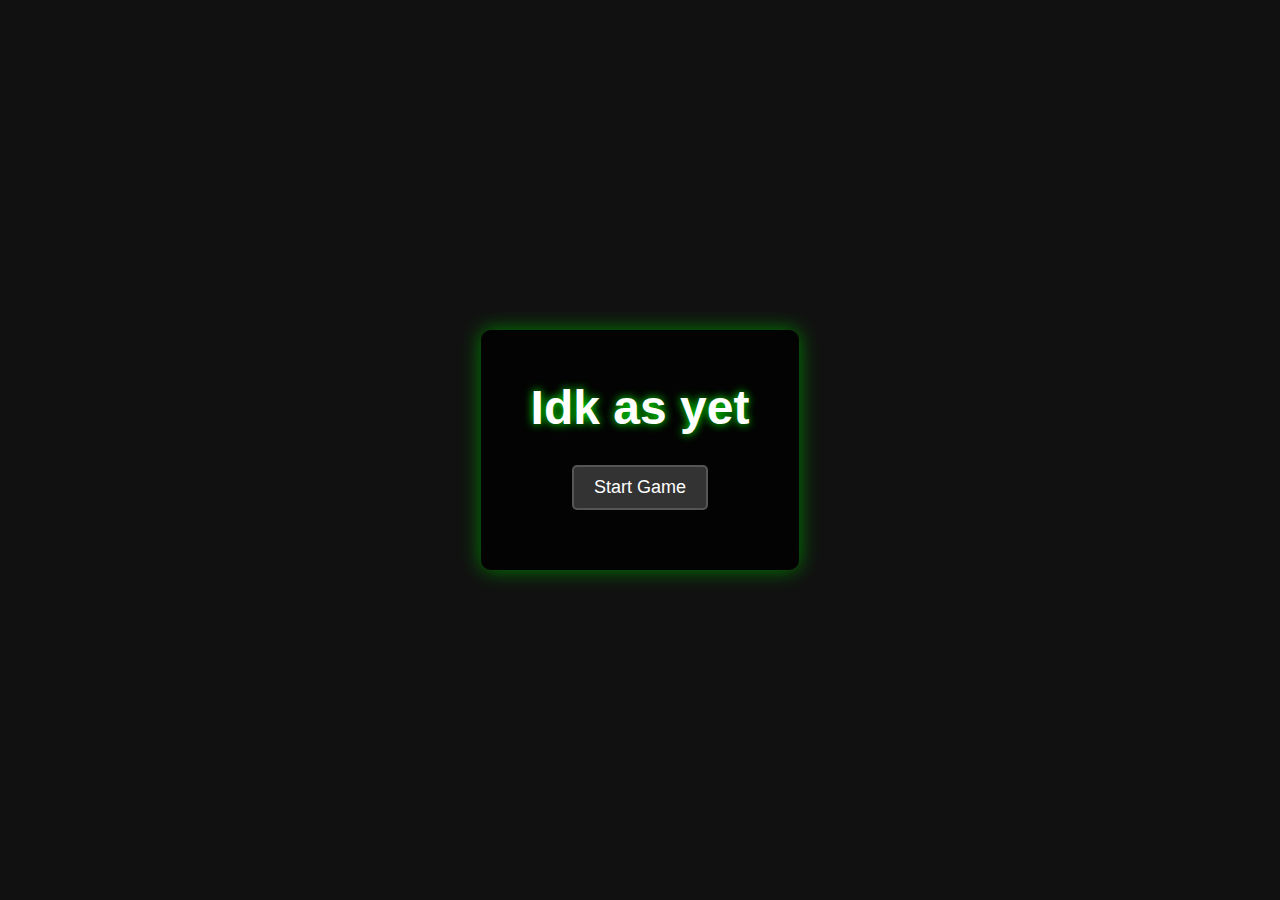
<file: index.html>
<!DOCTYPE html>
<html lang="en">
<head>
    <meta charset="UTF-8">
    <meta name="viewport" content="width=device-width, initial-scale=1.0">
    <title>Idk as yet</title>
    <link rel="stylesheet" href="style.css">
</head>
<body>
    <div id="startScreen">
        <h1>Idk as yet</h1>
        <button onclick="startGame()">Start Game</button>
    </div>

    <div id="menuScreen">
        <h2>Menu</h2>
        <button onclick="resumeGame()">Resume Game</button>
        <button onclick="restartGame()">Restart Game</button>
        <button onclick="showControls()">Controls</button>
        <button onclick="goToMainMenu()">Main Menu</button>
        <div id="controlsInfo" style="display: none; margin-top: 20px;">
            <p>Movement: W, A, S, D</p>
            <p>Shoot: Mouse Click</p>
            <p>Pause: Escape</p>
            <p>Abilities:</p>
            <div id="abilityControls"></div>
            <button onclick="hideControls()">Back</button>
        </div>
    </div>

    <div id="gameWrapper">
        <div id="centerBarrier"></div>

        <div id="stats">
            <span>HP: <span id="hp">100</span></span>
            <span>EXP: <span id="exp">0</span></span>
            <span>Level: <span id="level">1</span></span>
        </div>

        <canvas id="gameCanvas" width="1000" height="600"></canvas>
        <div id="cooldownTimer"></div>
        <div id="cardContainer"></div>

        <div id="gameOverScreen">
            <h1>Game Over</h1>
            <button onclick="restartGame()">Restart</button>
            <button onclick="goToMainMenu()">Main Menu</button>
        </div>
    </div>

    <audio id="expSound" src="https://actions.google.com/sounds/v1/cartoon/pop.ogg" preload="auto"></audio>
    <audio id="powerUpSound" src="https://actions.google.com/sounds/v1/cartoon/clang_and_wobble.ogg" preload="auto"></audio>
    <audio id="shootSound" src="https://actions.google.com/sounds/v1/alarms/beep_short.ogg" preload="auto"></audio>
    <audio id="backgroundMusic" src="Guest666lms.ogg" loop="true" preload="auto"></audio>
    <audio id="gameOverMusic" src="undertale-damage-made-with-Voicemod.mp3" preload="auto"></audio>

    <script src="script.js" defer></script>
</body>
</html>
</file>
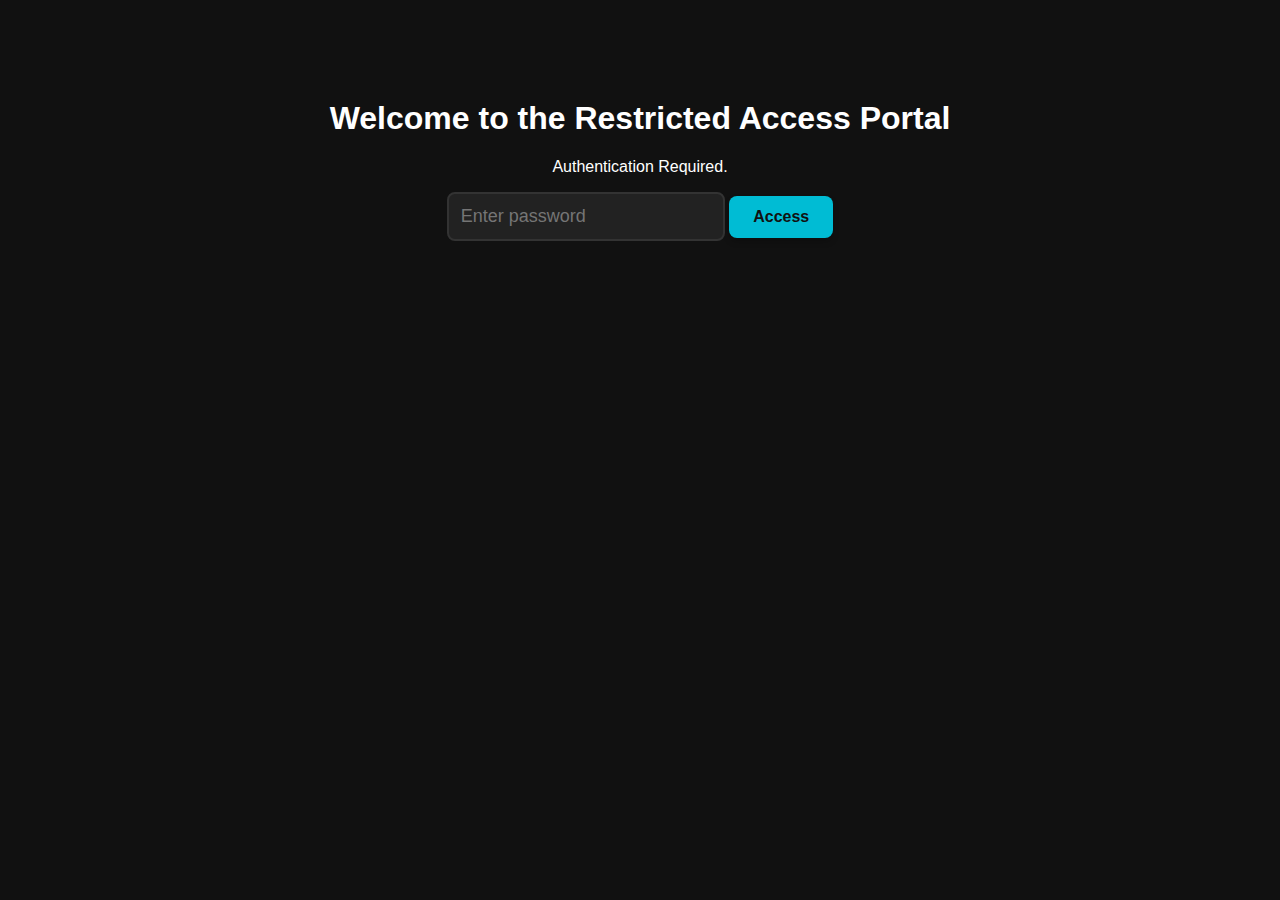
<file: login.html>
<!DOCTYPE html>
<html lang="en">
<head>
    <meta charset="UTF-8">
    <meta name="viewport" content="width=device-width, initial-scale=1.0">
    <title>Login Page</title>
    <style>
        body {
            background-color: #111;
            color: white;
            font-family: 'Inter', Arial, sans-serif;
            text-align: center;
            margin-top: 100px;
        }
        input {
            padding: 12px;
            font-size: 18px;
            width: 250px;
            margin-bottom: 20px;
            border-radius: 8px; /* Slightly more rounded */
            border: 2px solid #333;
            background-color: #222;
            color: white;
            transition: border-color 0.3s;
        }
        input:focus {
            outline: none;
            border-color: #00bcd4; /* A slight focus color */
        }
        button {
            padding: 12px 24px;
            font-size: 16px;
            background-color: #00bcd4; /* Teal color for a modern look */
            color: #111;
            font-weight: bold;
            border: none;
            border-radius: 8px;
            cursor: pointer;
            box-shadow: 0 4px 6px rgba(0, 0, 0, 0.2);
            transition: background-color 0.3s, transform 0.1s;
        }
        button:hover {
            background-color: #0097a7;
            transform: translateY(-1px);
        }
        #message {
            margin-top: 20px;
            font-weight: bold;
            color: #ff5722; /* Warning color */
        }
    </style>
</head>
<body>

    <h1>Welcome to the Restricted Access Portal</h1>
    <p>Authentication Required.</p>

    <!-- Input box to guess the password -->
    <input type="text" id="passwordInput" placeholder="Enter password" />
    <button onclick="checkPassword()">Access</button>

    <p id="message"></p>

    <script>
        let incorrectAttempts = 0;
        const maxAttempts = 15;
        // URL for the Bad Time Simulator (Sans Fight)
        const sansGameUrl = "https://jcw87.github.io/c2-sans-fight/";
        // URL for the "You are an idiot!" prank after 15 attempts (standard Rickroll is used for safety)
        const idiotUrl = "https://www.youtube.com/watch?v=dQw4w9WgXcQ";

        /**
         * Checks the user's password guess and redirects based on the input.
         */
        function checkPassword() {
            const inputElement = document.getElementById("passwordInput");
            const messageElement = document.getElementById("message");
            // Convert input to lower case and trim spaces for case-insensitive checking
            const userGuess = inputElement.value.toLowerCase().trim();
            
            // Clear input field after checking
            inputElement.value = '';

            if (userGuess === "sans") {
                // Case 1: If "sans" is typed, redirect to the Bad Time Simulator.
                messageElement.style.color = '#4CAF50'; // Green for success
                messageElement.innerText = "Password Accepted. Entering Bad Time Sequence...";
                setTimeout(() => {
                    window.location.href = sansGameUrl;
                }, 1000);
                return;

            } else if (userGuess === "gaming") {
                // Case 2: If "gaming" is typed, redirect to the user's index page.
                messageElement.style.color = '#4CAF50';
                messageElement.innerText = "Password Accepted. Accessing Main Index...";
                setTimeout(() => {
                    window.location.href = "index.html"; // The target index file
                }, 1000);
                return;

            } else {
                // Case 3: Incorrect password
                incorrectAttempts++;

                if (incorrectAttempts >= maxAttempts) {
                    // Fail Condition: Redirect after 15 wrong guesses
                    messageElement.style.color = '#F44336'; // Red for severe warning
                    messageElement.innerText = "ACCESS DENIED. Maximum attempts exceeded. Initiating system override...";
                    setTimeout(() => {
                        window.location.href = idiotUrl;
                    }, 2000); // Give a moment for the user to read the message
                    
                } else {
                    // Update attempts left
                    const attemptsLeft = maxAttempts - incorrectAttempts;
                    messageElement.style.color = '#ff5722';
                    messageElement.innerText = `Incorrect Password. Access denied. Attempts remaining: ${attemptsLeft}`;
                }
            }
        }
    </script>

</body>
</html>
</file>
<file: style.css>
/* Basic Reset & Font */
* {
    margin: 0;
    padding: 0;
    box-sizing: border-box;
}

body {
    margin: 0;
    padding: 0;
    background-color: #111;
    display: flex;
    align-items: center;
    justify-content: center;
    height: 100vh;
    overflow: hidden;
    flex-direction: column;
    color: white;
    font-family: Arial, sans-serif;
}

canvas {
    display: block;
    background: #000;
    border: 3px solid #fff;
}

button {
    padding: 10px 20px;
    font-size: 18px;
    cursor: pointer;
    border-radius: 5px;
    background-color: #333;
    color: white;
    border: 2px solid #555;
    margin: 10px;
}

button:hover {
    background-color: #555;
}

/* Screens */
#startScreen {
    background: rgba(0, 0, 0, 0.8);
    padding: 50px;
    border-radius: 10px;
    box-shadow: 0 0 20px green;
    text-align: center;
    color: white;
}

#startScreen h1 {
    font-size: 3em;
    margin-bottom: 20px;
    text-shadow: 0 0 10px lime;
}

#gameOverScreen {
    background: rgba(0, 0, 0, 0.8);
    padding: 50px;
    border-radius: 10px;
    box-shadow: 0 0 20px red;
    animation: fadeIn 1s ease-out;
    display: none;
    text-align: center;
    color: white;
    position: absolute;
    top: 50%;
    left: 50%;
    transform: translate(-50%, -50%);
    z-index: 20; /* Ensure it's on top of the game */
}

#gameOverScreen h1 {
    font-size: 3em;
    margin-bottom: 20px;
    text-shadow: 0 0 10px red;
}

#menuScreen {
    background: rgba(0, 0, 0, 0.8);
    padding: 30px;
    border-radius: 10px;
    box-shadow: 0 0 15px blue;
    text-align: center;
    color: white;
    position: absolute;
    top: 50%;
    left: 50%;
    transform: translate(-50%, -50%);
    z-index: 10;
    display: none;
}

#menuScreen h2 {
    font-size: 2em;
    margin-bottom: 15px;
    text-shadow: 0 0 5px cyan;
}

/* Game UI */
#gameWrapper {
    border: 10px solid white;
    display: none; /* Hidden initially */
    flex-direction: column;
    align-items: center;
    justify-content: center;
    width: 820px; /* Accommodate border */
    height: 680px; /* Accommodate border + UI */
    box-sizing: content-box; /* Use content-box for specific sizing */
    position: relative;
    background-color: #111; /* Match body */
}

#centerBarrier {
    position: absolute;
    top: 0;
    left: 50%;
    transform: translateX(-50%);
    width: 4px;
    height: 100%;
    background: black;
    opacity: 0.2; /* Make it subtle */
}

.card {
    background: #333;
    color: white;
    padding: 10px;
    margin: 5px;
    display: inline-block;
    border-radius: 6px;
    box-shadow: 0 0 10px rgba(0, 255, 0, 0.7);
    animation: pulse 2s infinite;
    border: 2px solid #00FF00;
    cursor: pointer;
    transition: transform 0.2s;
}

.card:hover {
    background: #444;
    transform: scale(1.05);
}

#stats {
    display: flex;
    justify-content: space-around;
    width: 100%;
    padding: 10px 0;
    font-size: 20px;
    font-weight: bold;
}

#stats span {
    margin-right: 20px;
    text-shadow: 0 0 5px lime;
}

#cooldownTimer {
    color: red;
    font-size: 16px;
    margin-top: 5px;
    height: 20px; /* Reserve space */
    text-align: center;
}

#cardContainer {
    display: flex;
    justify-content: center;
    flex-wrap: wrap;
    gap: 8px;
    min-height: 40px; /* Reserve space */
    padding: 5px;
}

/* Animations */
@keyframes fadeIn {
    from { opacity: 0; }
    to { opacity: 1; }
}

@keyframes pulse {
    0% { box-shadow: 0 0 10px rgba(0, 255, 0, 0.7); }
    50% { box-shadow: 0 0 15px rgba(0, 255, 0, 1); }
    100% { box-shadow: 0 0 10px rgba(0, 255, 0, 0.7); }
}
</file>
